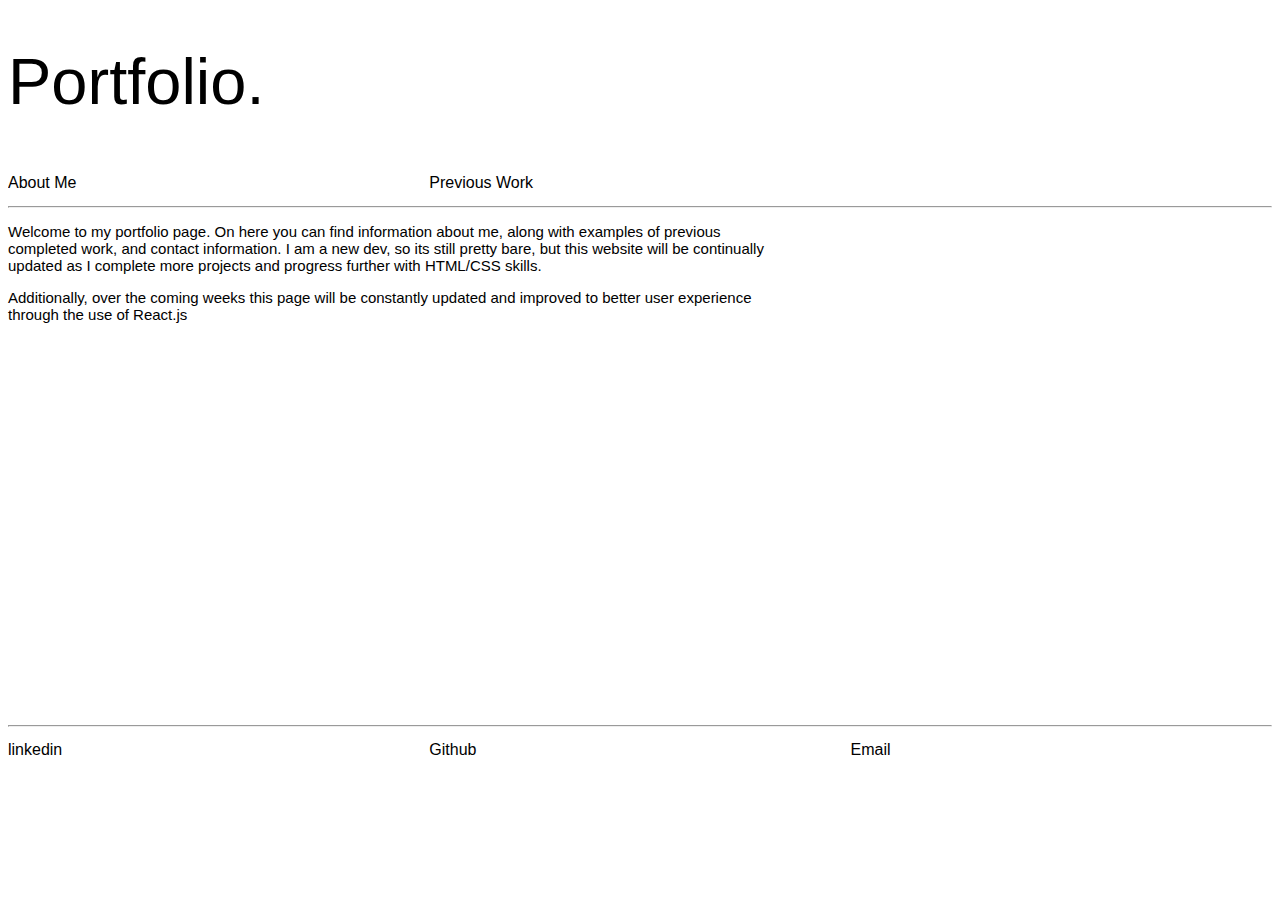
<file: index.html>
<!DOCTYPE html>
<html lang="en">
  <head>
    <meta charset="UTF-8" />
    <meta http-equiv="X-UA-Compatible" content="IE=edge" />
    <meta name="viewport" content="width=device-width, initial-scale=1.0" />
    <link rel="stylesheet" href="./styles/stylesheet.css" />
    <title>Portfolio | George Cunningham</title>
  </head>
  <body>
    <header>
      <h1>Portfolio.</h1>
      <div class="navigation">
        <a class="navItem" href="./aboutMe.html">About Me</a>
        <a class="navItem" href="./previousWork.html">Previous Work</a>
        <!-- <a class="navItem" href="./blog.html">Blog</a> -->
      </div>
    </header>
    <hr />
    <main class="pageIntro">
      <p>
        Welcome to my portfolio page. On here you can find information about me,
        along with examples of previous completed work, and contact information.
        I am a new dev, so its still pretty bare, but this website will be
        continually updated as I complete more projects and progress further
        with HTML/CSS skills.
      </p>
      <p>
        Additionally, over the coming weeks this page will be constantly updated
        and improved to better user experience through the use of React.js
      </p>
    </main>
    <hr />
    <div class="externalLinks">
      <a class="externalLink" href="http://linkedin.com/in/geocunn">linkedin</a>
      <a class="externalLink" href="http://github.com/geocunn">Github</a>
      <a class="externalLink" href="mailto:george@geocunn.co.uk">Email</a>
    </div>
  </body>
</html>
</file>
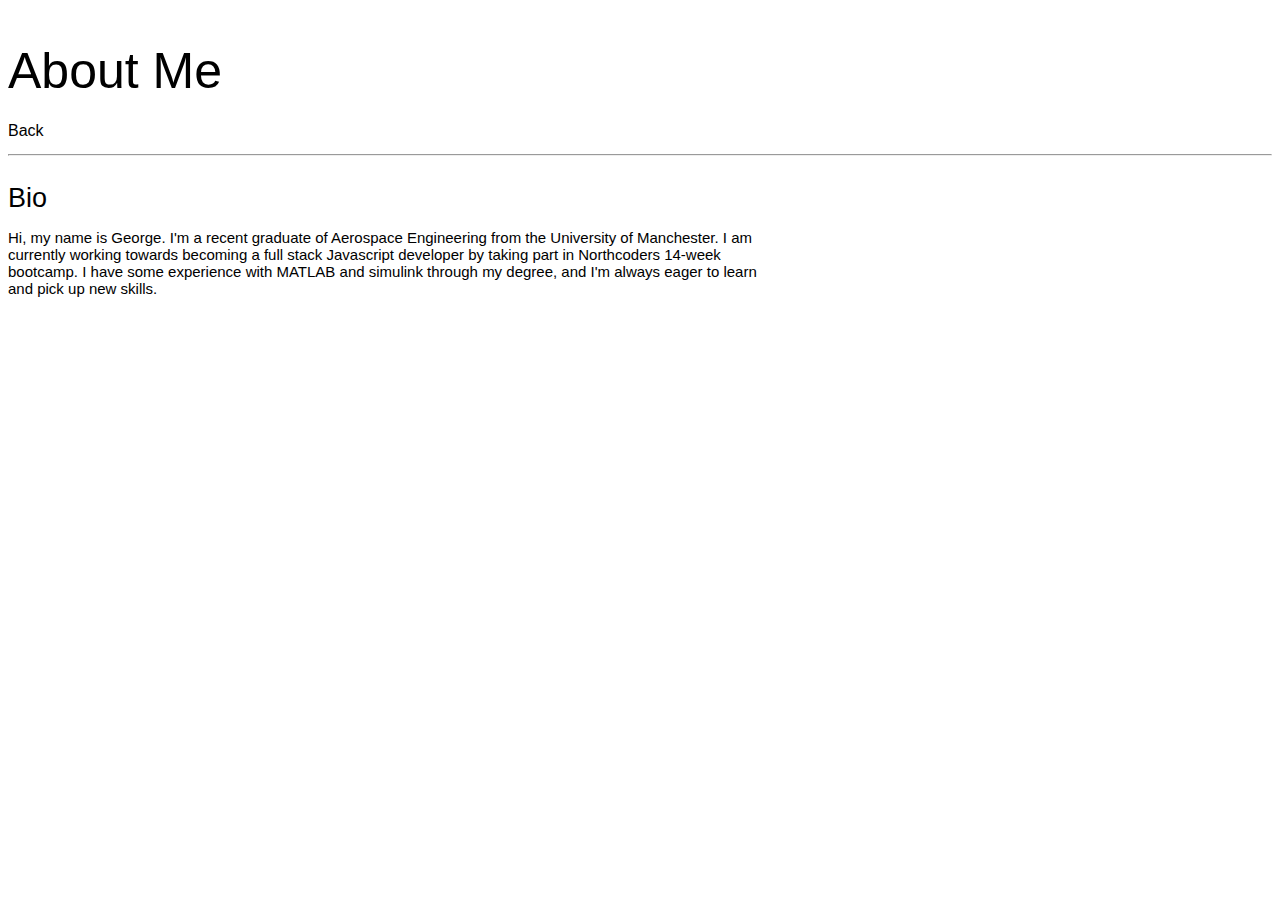
<file: aboutMe.html>
<!DOCTYPE html>
<html lang="en">
  <head>
    <meta charset="UTF-8" />
    <meta http-equiv="X-UA-Compatible" content="IE=edge" />
    <meta name="viewport" content="width=device-width, initial-scale=1.0" />
    <link rel="stylesheet" href="./styles/stylesheet.css" />
    <title>About Me | George Cunningham</title>
  </head>
  <body>
    <header>
      <h2>About Me</h2>
      <div class="navigation">
        <a class="navItem" href="./index.html">Back</a>
      </div>
    </header>
    <hr />
    <main>
      <h3>Bio</h3>
      <p class="bio">
        Hi, my name is George. I'm a recent graduate of Aerospace Engineering
        from the University of Manchester. I am currently working towards
        becoming a full stack Javascript developer by taking part in Northcoders
        14-week bootcamp. I have some experience with MATLAB and simulink
        through my degree, and I'm always eager to learn and pick up new skills.
      </p>
    </main>
  </body>
</html>
</file>
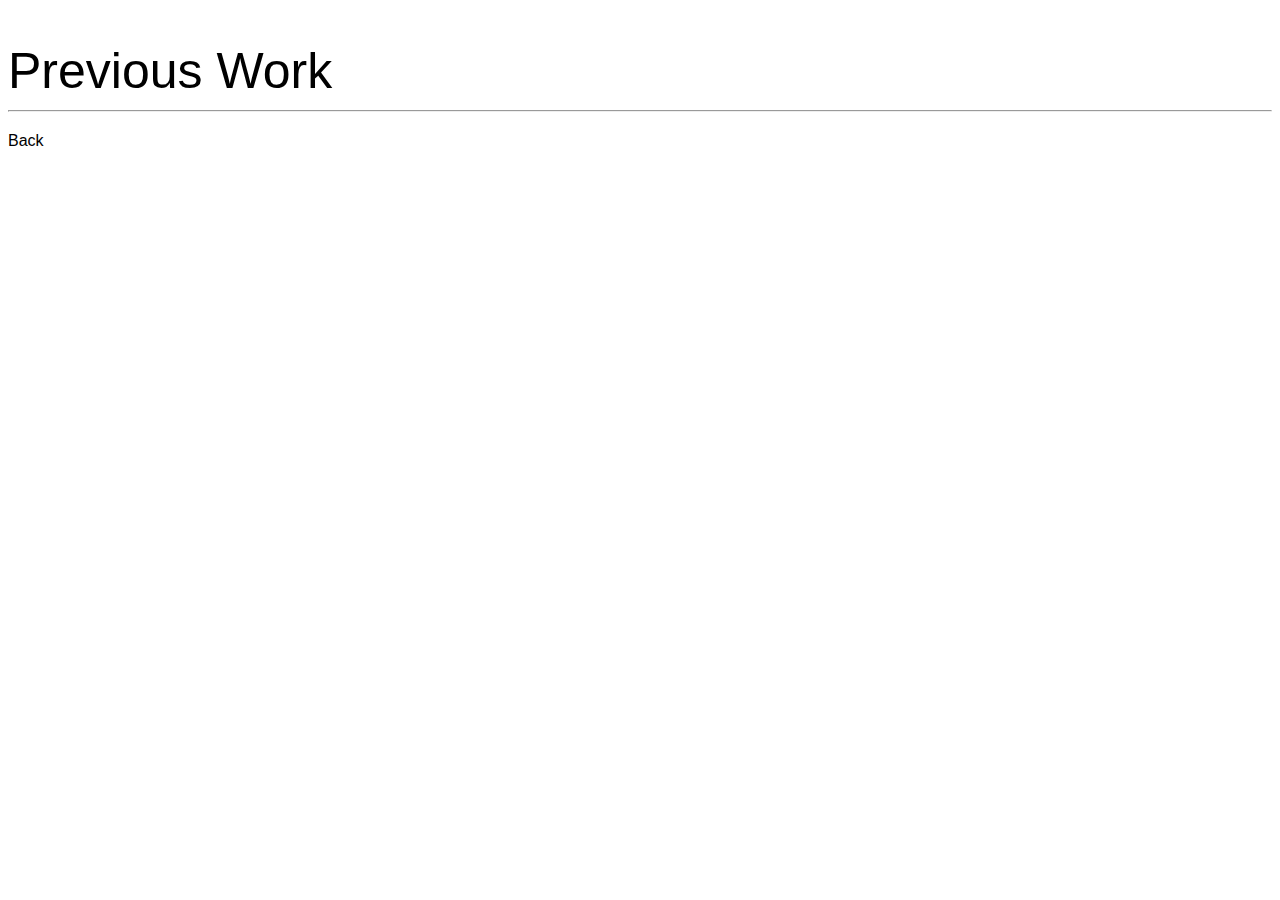
<file: previousWork.html>
<!DOCTYPE html>
<html lang="en">
  <head>
    <meta charset="UTF-8" />
    <meta http-equiv="X-UA-Compatible" content="IE=edge" />
    <meta name="viewport" content="width=device-width, initial-scale=1.0" />
    <link rel="stylesheet" href="./styles/stylesheet.css" />
    <title>Previous Work | George Cunningham</title>
  </head>
  <body>
    <h2>Previous Work</h2>
    <hr />
    <div class="navigation">
      <a class="navItem" href="./index.html">Back</a>
    </div>
  </body>
</html>
</file>
<file: styles/stylesheet.css>
h1 {
  color: black;
  font: 65px Tahoma, sans-serif;
}
h2 {
  color: black;
  font: 50px Tahoma, sans-serif;
  margin-bottom: 10px;
}
h3 {
  color: black;
  font: 27px Tahoma, sans-serif;
  margin-bottom: 0px;
}
main {
  color: black;
  font: 15px Tahoma, sans-serif;
  margin-top: 0px;
  padding-bottom: 30%;
}

img {
  width: 35%;
}

.blogEntry p {
  padding-bottom: 30px;
  padding-right: 40%;
}

.navigation {
  width: 100%;
  overflow: auto;
}

.navigation a {
  float: left;
  padding-top: 12px;

  padding-bottom: 6px;
  width: 33.33%;
  text-align: left;
  color: black;
  font: 16px Tahoma, sans-serif;
  text-decoration: none;
}

.navigation a:hover {
  background-color: black;
  color: white;
}

@media screen and (max-width: 500px) {
  .navigation a {
    float: none;
    display: block;
    width: 100%;
    text-align: left;
  }
}

.externalLinks {
  width: 100%;
  overflow: auto;
  /* padding-top: 50%; */
}

.externalLinks a {
  float: left;
  padding-bottom: 12px;
  padding-top: 6px;
  width: 33.33%;
  text-align: left;
  color: black;
  font: 16px Tahoma, sans-serif;
  text-decoration: none;
}

.externalLinks a:hover {
  background-color: black;
  color: white;
}

.bio {
  padding-right: 40%;
}

.pageIntro {
  padding-right: 40%;
}
</file>
